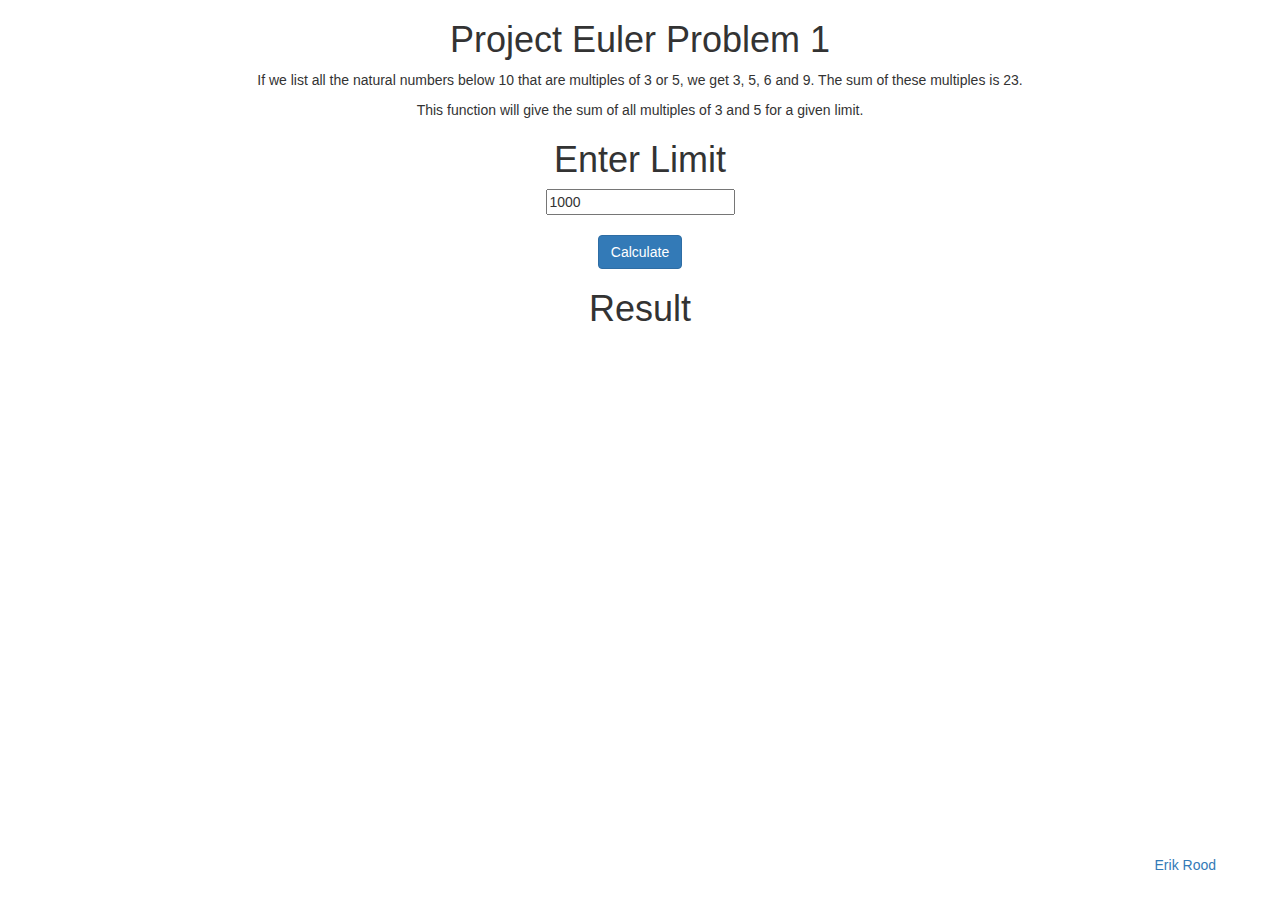
<file: euler_project/index.html>
<DOCTYPE html>
<html>
    <head> 
           <script src="euler.js"></script>
           <link rel="stylesheet" href="style.css"> 
           <link rel="stylesheet" href="https://maxcdn.bootstrapcdn.com/bootstrap/3.3.7/css/bootstrap.min.css">
           <title>Project Euler</title>
    </head>
    <body>
        <center>
        <h1>Project Euler Problem 1</h1>
        
        <p>
          If we list all the natural numbers below 10 that are multiples of 3 or 5,
          we get 3, 5, 6 and 9. The sum of these multiples is 23.
        </p>
        <p>
          This function will give the sum of all multiples of 3 and 5 for a given limit.
        </p>
       
            <div class="inputdiv">
                <h1>Enter Limit</h1>
                <input type="text" id="input" value="1000"/>
                <br>
                <button class="btn btn-primary" onclick="multiples(document.getElementById('input').value)">Calculate</button>
            </div>
            <div class="resultdiv">
                <h1>Result</h1>
                <br>
                <h2 id="result"></h2>
            </div>
        </center> 
        
        
        
    </body>
    

    
    
    <footer>
        <a href="http://datadriventhoughts.com">Erik Rood</a>
    </footer>
    
</html>
</file>
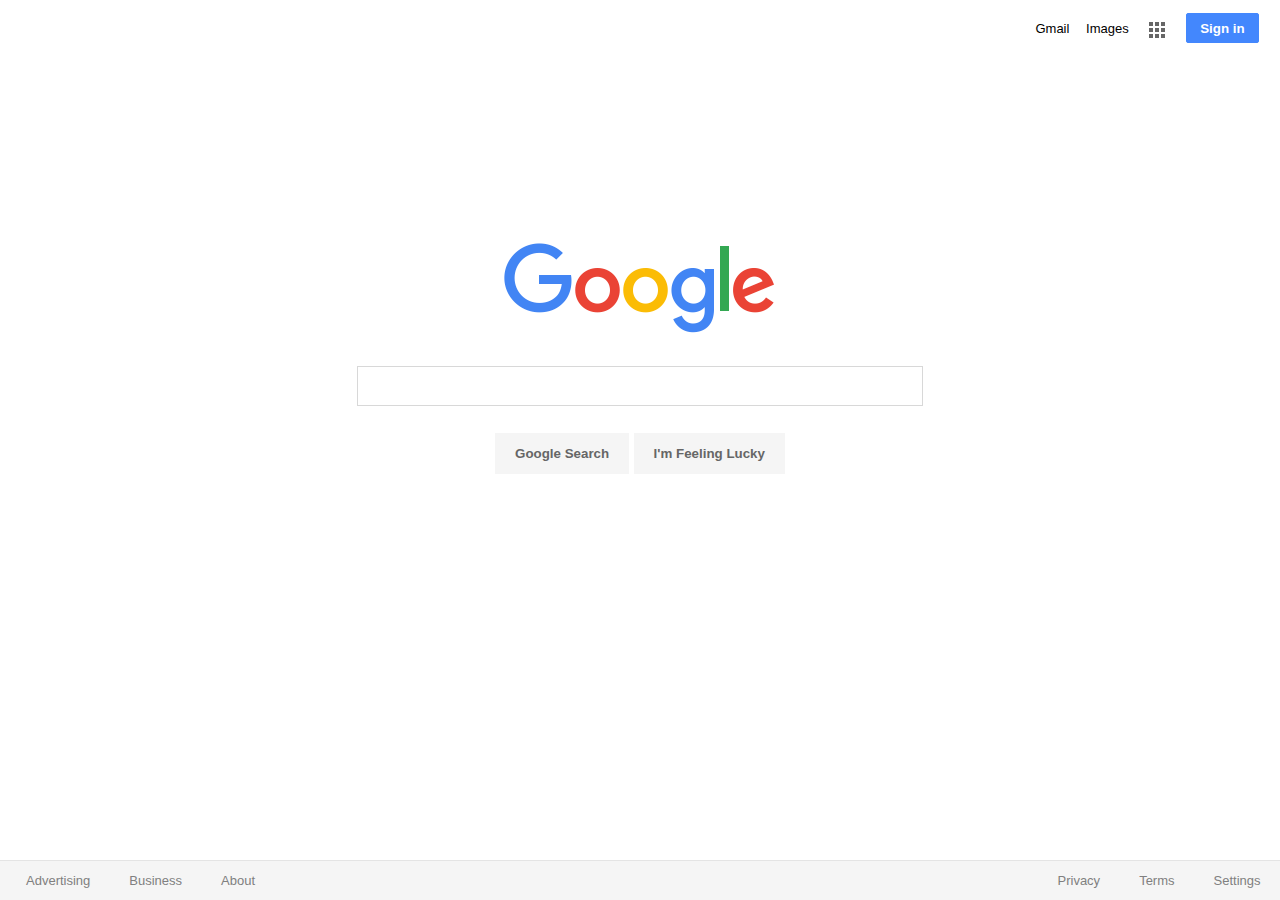
<file: google_homepage/index.html>
<!DOCTYPE html>
<html>
  <head>
    <meta charset="utf-8">
    <title>Google</title>
    <link rel="shortcut icon" href="google_logo.png">
    <link rel="stylesheet" href="stylesheet.css" charset="utf-8">
    <script src="https://code.jquery.com/jquery-1.12.4.min.js" integrity="sha256-ZosEbRLbNQzLpnKIkEdrPv7lOy9C27hHQ+Xp8a4MxAQ=" crossorigin="anonymous"></script>
  </head>
  <body>

    <div class="topBar">
      <div class="topLink">
        <a href="#">Gmail</a>
      </div>
      <div class="topLink">
        <a href="#">Images</a>
      </div>
      <div class="topLink">
        <script type="text/javascript">
          $(document).ready(function() {
            $(".topLink img").hover(
              function(){
                $(this).attr("src","aplicaciones_black.png")}
              , function(){
                $(this).attr("src","grey_app.png");
              });
          });
        </script>
        <a href="#"><img src="grey_app.png" alt="Google Apps" /></a>
      </div>
      <div class="topLink">
        <button type="button" name="signin">Sign in</button>
      </div>
    </div>

    <div class="main">
      <img id="gLogo" src="googlelogo_color_272x92dp.png" alt="Google's logo" />
      <div class="searchForm">
        <form action="index.html" method="get">
          <input id="searchQuery" type="search" name="search">
          <input class="searchButton" type="submit" name="search" value="Google Search">
          <input class="searchButton" type="submit" name="search" value="I'm Feeling Lucky">
        </form>
      </div>
      <div class="footer">
        <div class="footerLeft leftMost">
          <a href="#">Advertising</a>
        </div>
        <div class="footerLeft">
          <a href="#">Business</a>
        </div>
        <div class="footerLeft">
          <a href="#">About</a>
        </div>
        <div class="footerRight">
          <a href="#">Settings</a>
        </div>
        <div class="footerRight">
          <a href="#">Terms</a>
        </div>
        <div class="footerRight">
          <a href="#">Privacy</a>
        </div>
      </div>
    </div>
  </body>
</html>
</file>
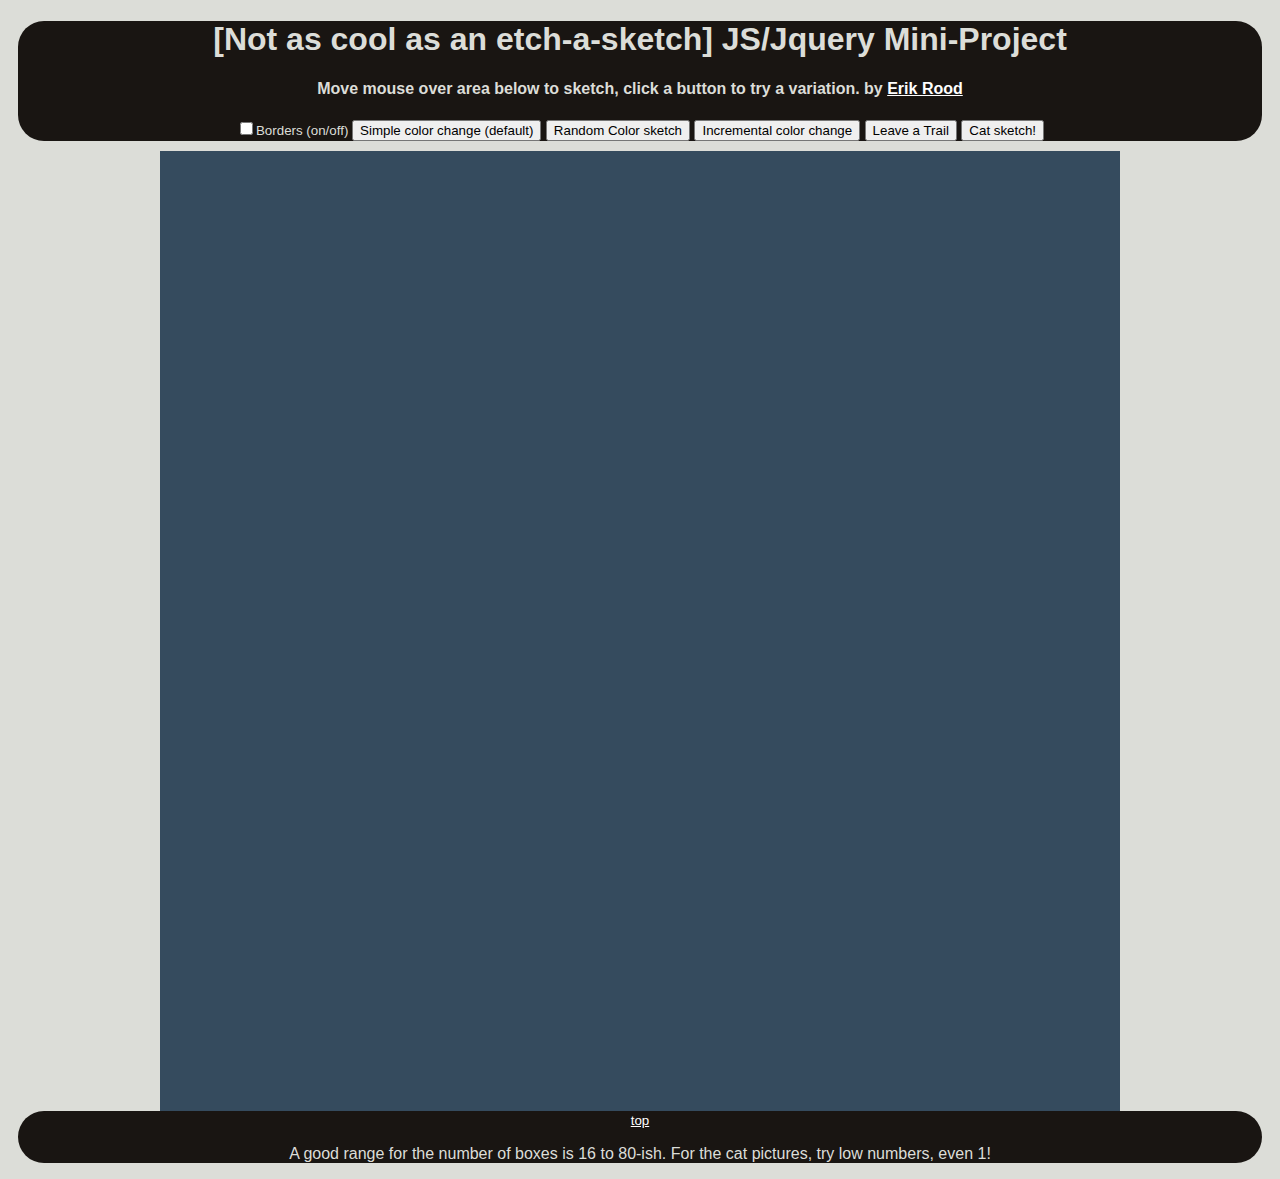
<file: sketchpad/index.html>
<!DOCTYPE html>
<html lang="en">
<head>
    <title>Peanut's Sketchpad mini project</title>
    <meta charset=utf-8>
    <meta name="description" content="JS/Jquery Project">
    <meta name="author" content="Erik Rood">    
    <link href="sketchpad.css" rel="stylesheet" media="screen">

</head>
<body>
    <header>
        <h1>[Not as cool as an etch-a-sketch] JS/Jquery Mini-Project</h1>
        <h4>Move mouse over area below to sketch, click a button to try a variation. by <a href="https://datadriventhoughts.com" target="_blank">Erik Rood</a>
        </h4>
        <p></p>
        <div id="buttons">
            <input type="checkbox" name="borders" /><small>Borders (on/off)  </small>
            <button id="button1" value="1">Simple color change (default)</button>
            <button id="button2" value="2">Random Color sketch</button>
            <button id="button3" value="3">Incremental color change</button>            
            <button id="button4" value="4">Leave a Trail</button>
            <button id="button5" value="5">Cat sketch!</button>
        </div>
    </header>
    <h2 id="loading_Msg">Loading CSS & JQuery, please wait a fat sec...</h2>
    <div id="container"></div>  <!-- where the grid will live -->
    <footer>
        <small><a href="#top">top</a></small>
        <p>A good range for the number of boxes is 16 to 80-ish. For the cat pictures, try low numbers, even 1!</p>
    </footer>
    <script src="http://code.jquery.com/jquery-1.10.2.min.js"></script> 
    <!-- <script src="lib/jquery-1.10.2.min.js"></script> -->
    <script src="sketchpad.js"></script> 
</body>
</html>
</file>
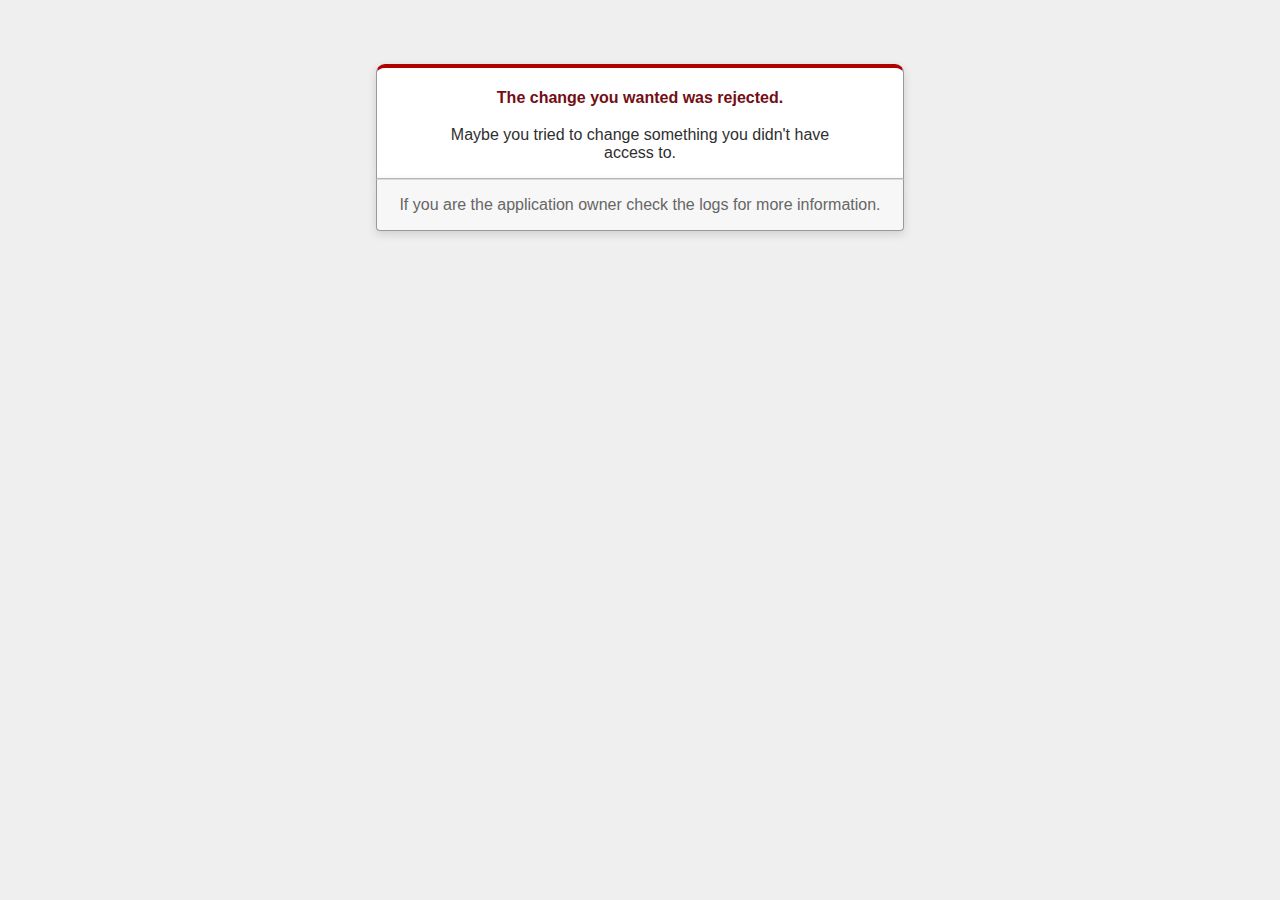
<file: blogger/public/422.html>
<!DOCTYPE html>
<html>
<head>
  <title>The change you wanted was rejected (422)</title>
  <meta name="viewport" content="width=device-width,initial-scale=1">
  <style>
  body {
    background-color: #EFEFEF;
    color: #2E2F30;
    text-align: center;
    font-family: arial, sans-serif;
    margin: 0;
  }

  div.dialog {
    width: 95%;
    max-width: 33em;
    margin: 4em auto 0;
  }

  div.dialog > div {
    border: 1px solid #CCC;
    border-right-color: #999;
    border-left-color: #999;
    border-bottom-color: #BBB;
    border-top: #B00100 solid 4px;
    border-top-left-radius: 9px;
    border-top-right-radius: 9px;
    background-color: white;
    padding: 7px 12% 0;
    box-shadow: 0 3px 8px rgba(50, 50, 50, 0.17);
  }

  h1 {
    font-size: 100%;
    color: #730E15;
    line-height: 1.5em;
  }

  div.dialog > p {
    margin: 0 0 1em;
    padding: 1em;
    background-color: #F7F7F7;
    border: 1px solid #CCC;
    border-right-color: #999;
    border-left-color: #999;
    border-bottom-color: #999;
    border-bottom-left-radius: 4px;
    border-bottom-right-radius: 4px;
    border-top-color: #DADADA;
    color: #666;
    box-shadow: 0 3px 8px rgba(50, 50, 50, 0.17);
  }
  </style>
</head>

<body>
  <!-- This file lives in public/422.html -->
  <div class="dialog">
    <div>
      <h1>The change you wanted was rejected.</h1>
      <p>Maybe you tried to change something you didn't have access to.</p>
    </div>
    <p>If you are the application owner check the logs for more information.</p>
  </div>
</body>
</html>
</file>
<file: euler_project/style.css>
.btn{
    margin-top: 20px;
}

#result{
    color: red;
    font-size: 200px;
}

footer {
    position:absolute;
    right: 5%;
    bottom: 0;
    height: 5%;
/*    width: 100%;*/
}
</file>
<file: google_homepage/stylesheet.css>
html {
  height: 100%;
  width: 100%;
}
body{
    font-family: Arial, sans-serif;
    margin-bottom: 0;
}
.main{
  text-align: center;
}
.searchForm {
  width: 100%;
  text-align: center;
}
form {
  position: relative;
  top: 200px;
}
#searchQuery {
  width: 42.5em;
  height: 3em;
  margin: 2em auto 2em auto;
  display: block;
  border: 1px solid #D8D8D8;
  border-radius: 0;
}
#searchQuery:hover {
  border: 1px solid #bbbbbb;
}
#searchQuery:focus {
  outline: 0;
  border: 1px solid #58ACFA;
}
#gLogo {
  position: relative;
  top: 200px;
  clear: both;
}
.topBar {
  font-size: small;
  text-align: right;
  color: black;
  margin: 1em 1em 0 0;
  height: 5%;
}
.topBar div{
  display: inline;
  margin-left: 1em;
}
.topBar img {
  vertical-align: middle;
}
.topBar button {
  padding: 0.5em 1em 0.5em 1em;
  border: 1px solid #4387fd;
  border-radius: 2px;
  background-color: #4387fd;
  color: white;
  font-weight: bold;
}
a {
  text-decoration: none;
  color: inherit;
}
a:hover {
  text-decoration: underline;
}
.searchButton {
  padding: 1em 1.5em 1em 1.5em;
  border: none;
  background-color: #f5f5f5;
  font-weight: bold;
  color: #666666;
}
.footer {
  position: absolute;;
  bottom: 0;
  width: 100%;
  height: 3em;
  border-top: 1px solid #e4e4e4;
  background-color: #f5f5f5;
  font-size: small;
  line-height: 1em;
  position: absolute;
  margin-left: -8px;
  width: 100%;
}
.footer div {
  display: inline;
  margin: 1em 1.5em 0 1.5em;
  color: grey;
}
.footerLeft {
  position: relative;
  float: left;
}
.leftMost {
  margin-left: 2em !important;
}
.footerRight {
  position: relative;
  float: right;
}
</file>
<file: sketchpad/sketchpad.css>
/* sketchpad mini-project - Afshin Mokhtari */

a:link {color:#fff;}      /* unvisited link */
a:visited {color:#fff;}  /* visited link */
a:hover {color:#d74b4b;}  /* mouse over link */
a:active {color:#fff;}  /* selected link */


body {
	background-color: #DCDDD8;
	font-family: 'Helvetica Neue', Helvetica, Arial, sans-serif;
}


header, footer {
	background-color: #191512;
	color: #dcddd8;
	text-align: center;
	margin: 10px;
	-webkit-border-radius: 26px 26px 26px 26px;
    border-radius: 26px 26px 26px 26px;
}


footer {
	clear: both;
}


#container {
	max-width: 960px;
	margin: auto;
}

.box {
	background-color: #354b5e;
    float: left;

	-webkit-box-sizing: border-box;		/* ensures border doesnt add to width */
	-moz-box-sizing: border-box;		/* http://learnlayout.com/box-sizing.html */
	box-sizing: border-box;
}


.simpleColor {
	background-color: #db5c13;
}


/* http://css3generator.com/ is cool. */
.rotate15 {
	-moz-transform: scale(1) rotate(15deg) translateX(0px) translateY(0px) skewX(0deg) skewY(0deg);
	-webkit-transform: scale(1) rotate(15deg) translateX(0px) translateY(0px) skewX(0deg) skewY(0deg);
	-o-transform: scale(1) rotate(15deg) translateX(0px) translateY(0px) skewX(0deg) skewY(0deg);
	-ms-transform: scale(1) rotate(15deg) translateX(0px) translateY(0px) skewX(0deg) skewY(0deg);
	transform: scale(1) rotate(15deg) translateX(0px) translateY(0px) skewX(0deg) skewY(0deg);
}

#loading_Msg {
	color: #e8de19;
	text-align: center;
	text-shadow: 2px 2px 12px #0a2e8a;
	filter: dropshadow(color=#0a2e8a, offx=2, offy=2);
}
</file>
